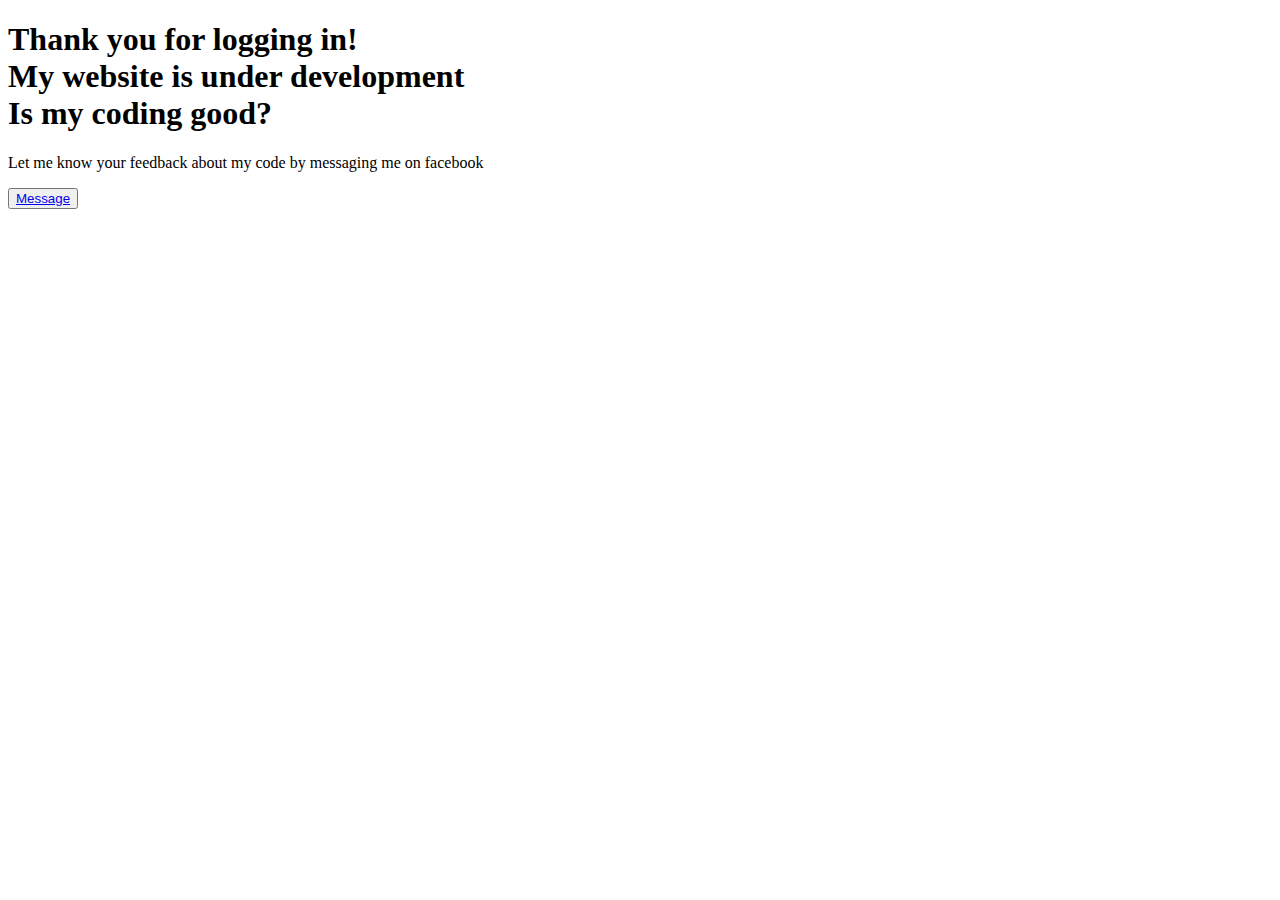
<file: new.html>
<!DOCTYPE html>
<html>
    <head>
        <title>Logged In Successfully</title>
    </head>
    <body>
        <h1>Thank you for logging in!<br>My website is under development<br>Is my coding good?</h1>
        <p>Let me know your feedback about my code by messaging me on facebook</p>
        <button><a href="https://mobile.facebook.com/profile.php?eav=AfY0_3Jq0rrtLDAnP9BBW-ObTBvBkrYmHUUShwSKpN7IThBSRaysD5H22kGWWKN456U&paipv=0">Message</a></button>
    </body>
</html>
</file>
